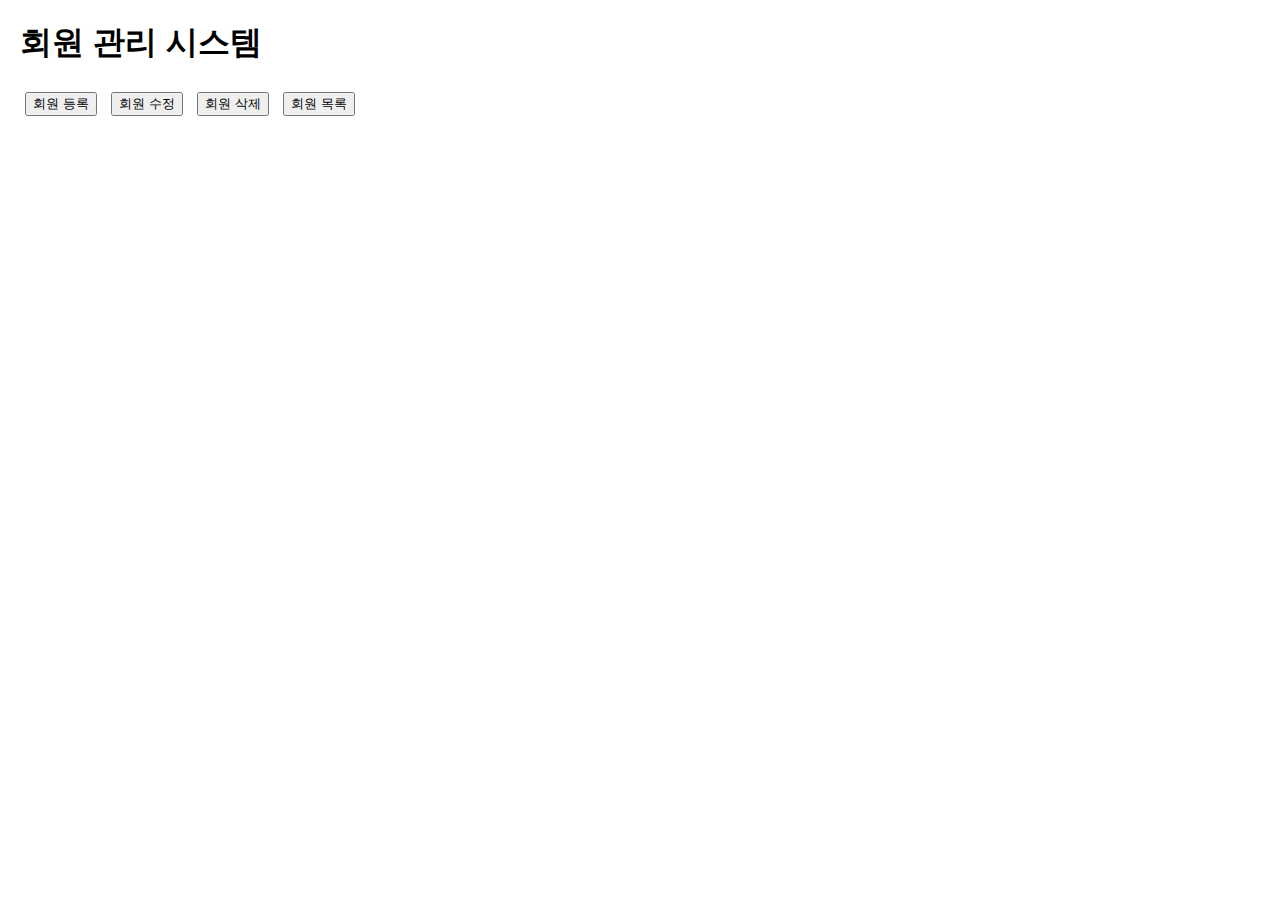
<file: 회원관리 CRUD/정적페이지/index.html>
<!DOCTYPE html>
<html lang="ko">
<head>
  <meta charset="UTF-8">
  <title>회원 관리 시스템</title>
  <style>
    body { font-family: sans-serif; margin: 20px; }
    button { margin: 5px; }
    .section { display: none; margin-top: 20px; }
    table, th, td { border: 1px solid #ccc; border-collapse: collapse; padding: 5px; }
  </style>
</head>
<body>
  <h1>회원 관리 시스템</h1>

  <!-- 메뉴 버튼 -->
  <button onclick="showSection('register')">회원 등록</button>
  <button onclick="showSection('edit')">회원 수정</button>
  <button onclick="showSection('delete')">회원 삭제</button>
  <button onclick="showSection('list'); fetchMembers();">회원 목록</button>

  <!-- 회원 등록 -->
  <div class="section" id="register">
    <h2>회원 등록</h2>
    <form id="registerForm">
      이름: <input type="text" id="regName">
      이메일: <input type="email" id="regEmail">
      비밀번호: <input type="password" id="regPassword">
      <button type="submit">등록</button>
    </form>
  </div>

  <!-- 회원 수정 -->
  <div class="section" id="edit">
    <h2>회원 수정</h2>
    <form id="editForm">
      ID: <input type="number" id="editId">
      이름: <input type="text" id="editName">
      이메일: <input type="email" id="editEmail">
      비밀번호: <input type="password" id="editPassword">
      <button type="submit">수정</button>
    </form>
  </div>

  <!-- 회원 삭제 -->
  <div class="section" id="delete">
    <h2>회원 삭제</h2>
    <form id="deleteForm">
      ID: <input type="number" id="deleteId">
      <button type="submit">삭제</button>
    </form>
  </div>

  <!-- 회원 목록 -->
  <div class="section" id="list">
    <h2>회원 목록</h2>
    <table id="memberTable">
      <thead>
        <tr><th>ID</th><th>이름</th><th>이메일</th></tr>
      </thead>
      <tbody></tbody>
    </table>
  </div>

  <script>
    const BASE_URL = 'http://localhost:8082/members';

    function showSection(id) {
      document.querySelectorAll('.section').forEach(sec => sec.style.display = 'none');
      document.getElementById(id).style.display = 'block';
    }

    // 등록
    document.getElementById('registerForm').addEventListener('submit', e => {
      e.preventDefault();
      fetch(BASE_URL, {
        method: 'POST',
        headers: {'Content-Type': 'application/json'},
        body: JSON.stringify({
          name: document.getElementById('regName').value,
          email: document.getElementById('regEmail').value,
          password: document.getElementById('regPassword').value
        })
      }).then(res => res.json()).then(() => {
        alert('등록 완료'); showSection('list'); fetchMembers();
      });
    });

    // 수정
    document.getElementById('editForm').addEventListener('submit', e => {
      e.preventDefault();
      const id = document.getElementById('editId').value;
      fetch(`${BASE_URL}/${id}`, {
        method: 'PUT',
        headers: {'Content-Type': 'application/json'},
        body: JSON.stringify({
          name: document.getElementById('editName').value,
          email: document.getElementById('editEmail').value,
          password: document.getElementById('editPassword').value
        })
      }).then(res => res.json()).then(() => {
        alert('수정 완료'); showSection('list'); fetchMembers();
      });
    });

    // 삭제
    document.getElementById('deleteForm').addEventListener('submit', e => {
      e.preventDefault();
      const id = document.getElementById('deleteId').value;
      fetch(`${BASE_URL}/${id}`, {
        method: 'DELETE'
      }).then(() => {
        alert('삭제 완료'); showSection('list'); fetchMembers();
      });
    });

    // 목록 조회
    function fetchMembers() {
      fetch(BASE_URL)
        .then(res => res.json())
        .then(data => {
          const tbody = document.querySelector('#memberTable tbody');
          tbody.innerHTML = '';
          data.forEach(m => {
            tbody.innerHTML += `<tr><td>${m.id}</td><td>${m.name}</td><td>${m.email}</td></tr>`;
          });
        });
    }
  </script>
</body>
</html>
</file>
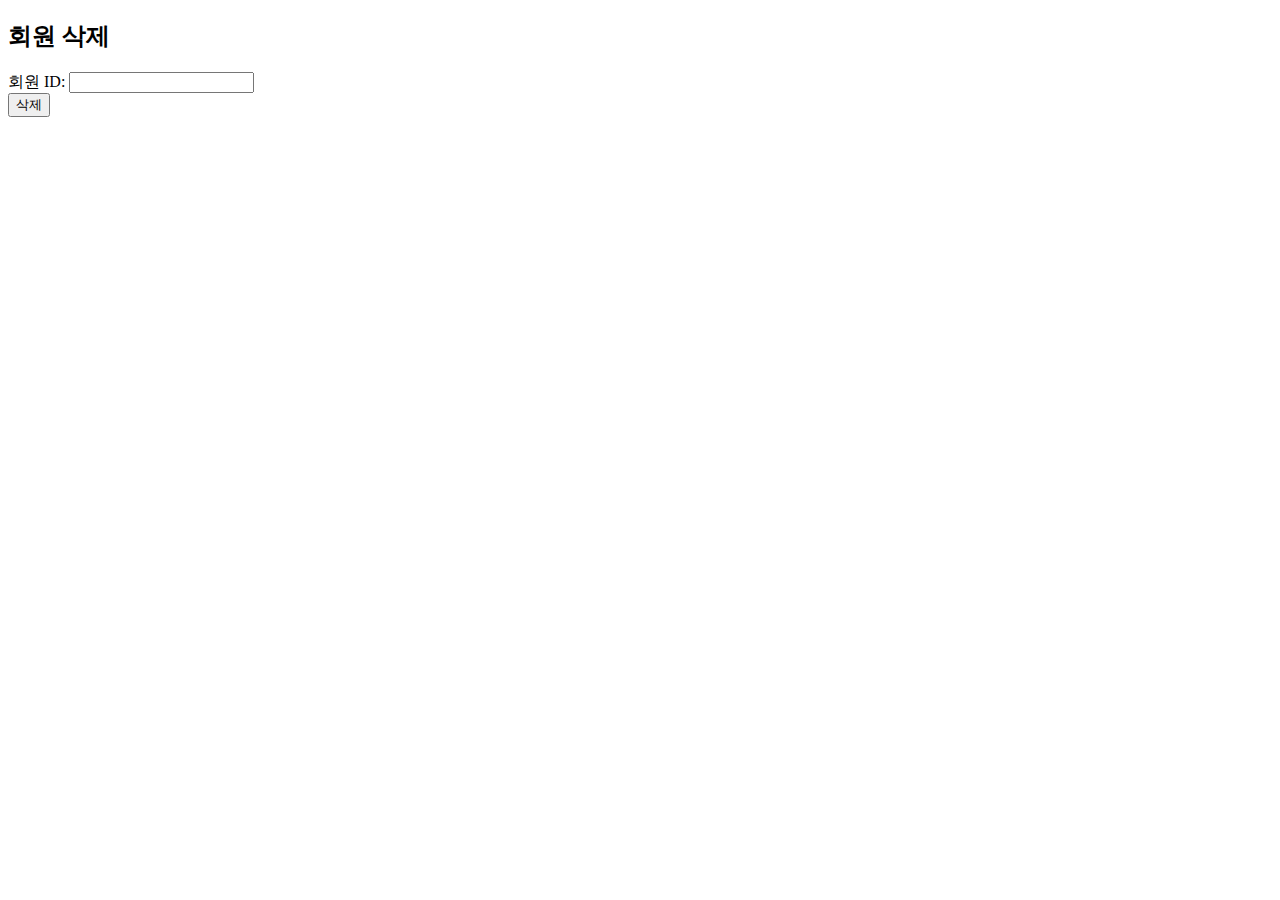
<file: 회원관리 CRUD/정적페이지/delete.html>
<!DOCTYPE html>
<html lang="ko">
<head>
  <meta charset="UTF-8">
  <title>회원 삭제</title>
</head>
<body>
  <h2>회원 삭제</h2>
  <form id="deleteForm">
    회원 ID: <input type="number" id="id"><br>
    <button type="submit">삭제</button>
  </form>

  <script>
    // ID가 'deleteForm'인 폼이 제출되었을 때 실행
    document.getElementById('deleteForm').addEventListener('submit', function(e) {
      e.preventDefault(); // 기본 폼 제출 동작(페이지 새로고침) 방지
  
      // 삭제할 회원의 ID 값을 가져옴
      const id = document.getElementById('id').value;
  
      // fetch API를 사용하여 DELETE 요청 전송
      fetch(`http://localhost:8082/members/${id}`, {
        method: 'DELETE' // HTTP 메서드: DELETE (삭제용)
      })
      // 응답이 오면 알림창으로 "삭제 완료" 표시
      .then(() => alert('삭제 완료'))
      // 에러가 발생하면 알림창으로 에러 메시지 출력
      .catch(err => alert('에러: ' + err));
    });
  </script>
  
</body>
</html>
</file>
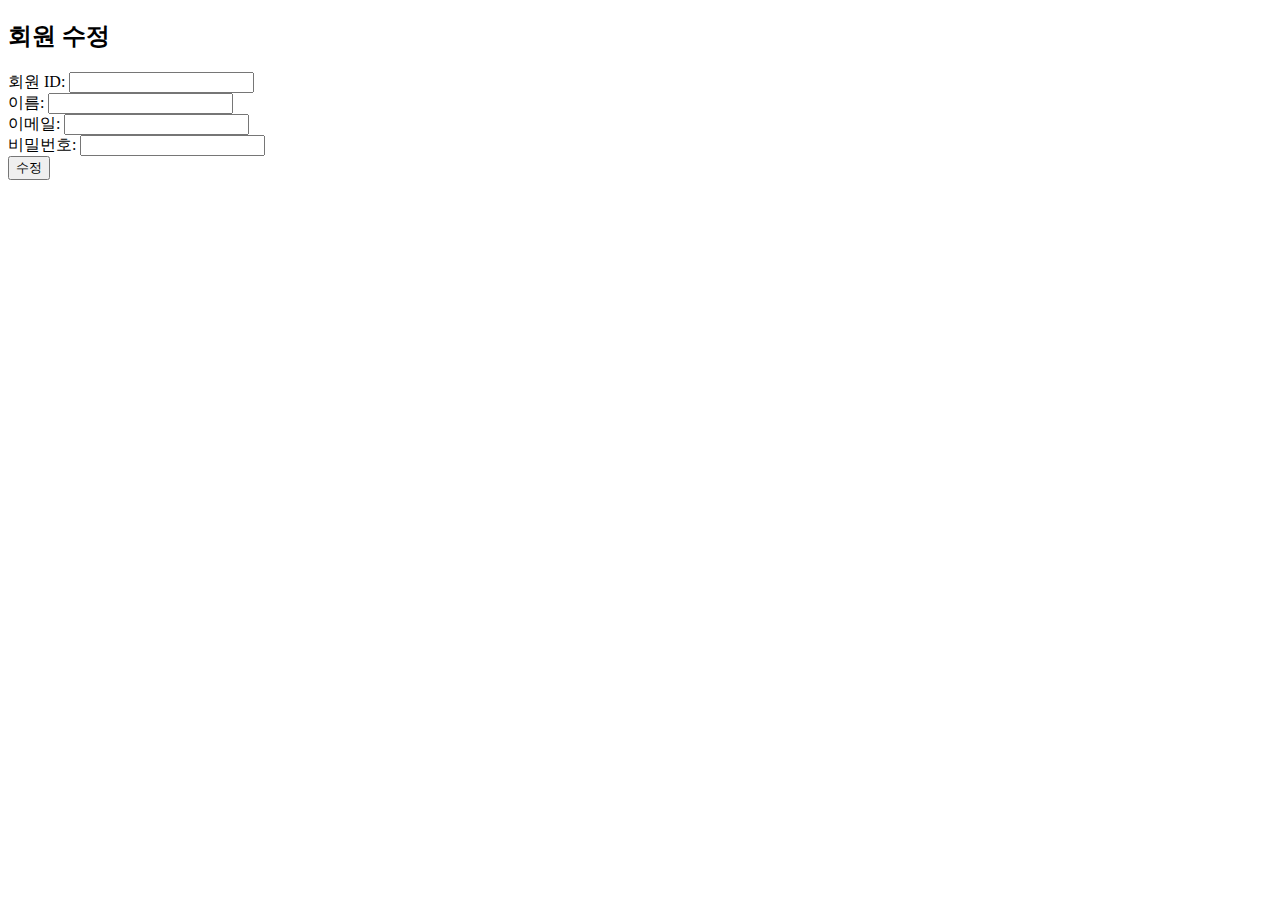
<file: 회원관리 CRUD/정적페이지/edit.html>
<!DOCTYPE html>
<html lang="ko">
<head>
  <meta charset="UTF-8">
  <title>회원 수정</title>
</head>
<body>
  <h2>회원 수정</h2>
  <form id="editForm">
    회원 ID: <input type="number" id="id"><br>
    이름: <input type="text" id="name"><br>
    이메일: <input type="email" id="email"><br>
    비밀번호: <input type="password" id="password"><br>
    <button type="submit">수정</button>
  </form>

  <script>
    // ID가 'editForm'인 폼이 제출될 때 이벤트 리스너 등록
    document.getElementById('editForm').addEventListener('submit', function(e) {
      e.preventDefault(); // 기본 폼 전송(페이지 새로고침) 동작 방지
  
      // 수정할 회원의 ID 가져오기
      const id = document.getElementById('id').value;
  
      // fetch API를 사용해 PUT 요청 전송 (회원 정보 수정)
      fetch(`http://localhost:8082/members/${id}`, {  // 백엔드 수정 엔드포인트 URL
        method: 'PUT', // HTTP 메서드: PUT (자원 전체 수정용)
        headers: {
          'Content-Type': 'application/json' // 요청 본문 형식이 JSON임을 명시
        },
        body: JSON.stringify({ // 입력 필드 값을 JSON 문자열로 변환
          name: document.getElementById('name').value,        // 수정할 이름
          email: document.getElementById('email').value,      // 수정할 이메일
          password: document.getElementById('password').value // 수정할 비밀번호
        })
      })
      // 서버 응답(JSON)을 받아서 파싱
      .then(res => res.json())
      // 수정 성공 시 알림창으로 결과 표시
      .then(data => alert('수정 완료: ' + JSON.stringify(data)))
      // 에러 발생 시 알림창으로 에러 메시지 출력
      .catch(err => alert('에러: ' + err));
    });
  </script>
  
</body>
</html>
</file>
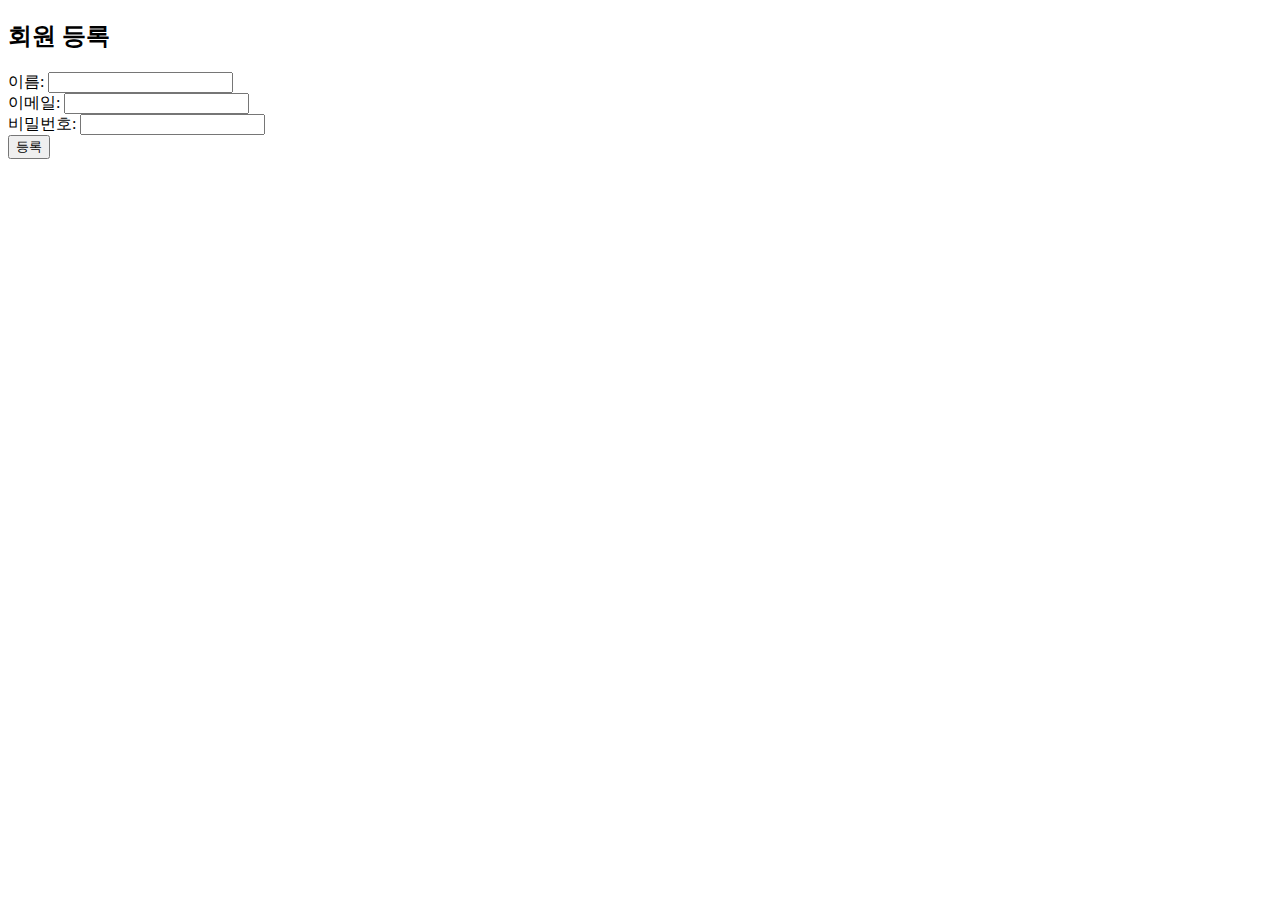
<file: 회원관리 CRUD/정적페이지/register.html>
<!DOCTYPE html>
<html lang="ko">
<head>
  <meta charset="UTF-8">
  <title>회원 등록</title>
</head>
<body>
  <h2>회원 등록</h2>
  <form id="registerForm">
    이름: <input type="text" id="name"><br>
    이메일: <input type="email" id="email"><br>
    비밀번호: <input type="password" id="password"><br>
    <button type="submit">등록</button>
  </form>

  <script>
    // 폼이 제출되었을 때 이벤트 리스너 등록
    document.getElementById('registerForm').addEventListener('submit', function(e) {
      e.preventDefault(); // 기본 폼 전송(페이지 새로고침) 방지

      // fetch()를 이용해 POST 방식으로 서버에 데이터 전송
      fetch('http://localhost:8082/members', {  // Spring Boot 백엔드 주소
        method: 'POST',  // HTTP 메서드: POST (등록용)
        headers: {
          'Content-Type': 'application/json'  // 전송 데이터 형식: JSON
        },
        body: JSON.stringify({  // 입력값들을 JSON 문자열로 변환해서 전송
          name: document.getElementById('name').value,       // 이름 필드 값
          email: document.getElementById('email').value,     // 이메일 필드 값
          password: document.getElementById('password').value // 비밀번호 필드 값
        })
      })
      // 서버 응답을 JSON으로 파싱
      .then(res => res.json())
      // 성공 시 사용자에게 알림창으로 응답 내용 출력
      .then(data => alert('등록 완료: ' + JSON.stringify(data)))
      // 에러 발생 시 에러 메시지 출력
      .catch(err => alert('에러: ' + err));
    });
  </script>
</body>
</html>
</file>
